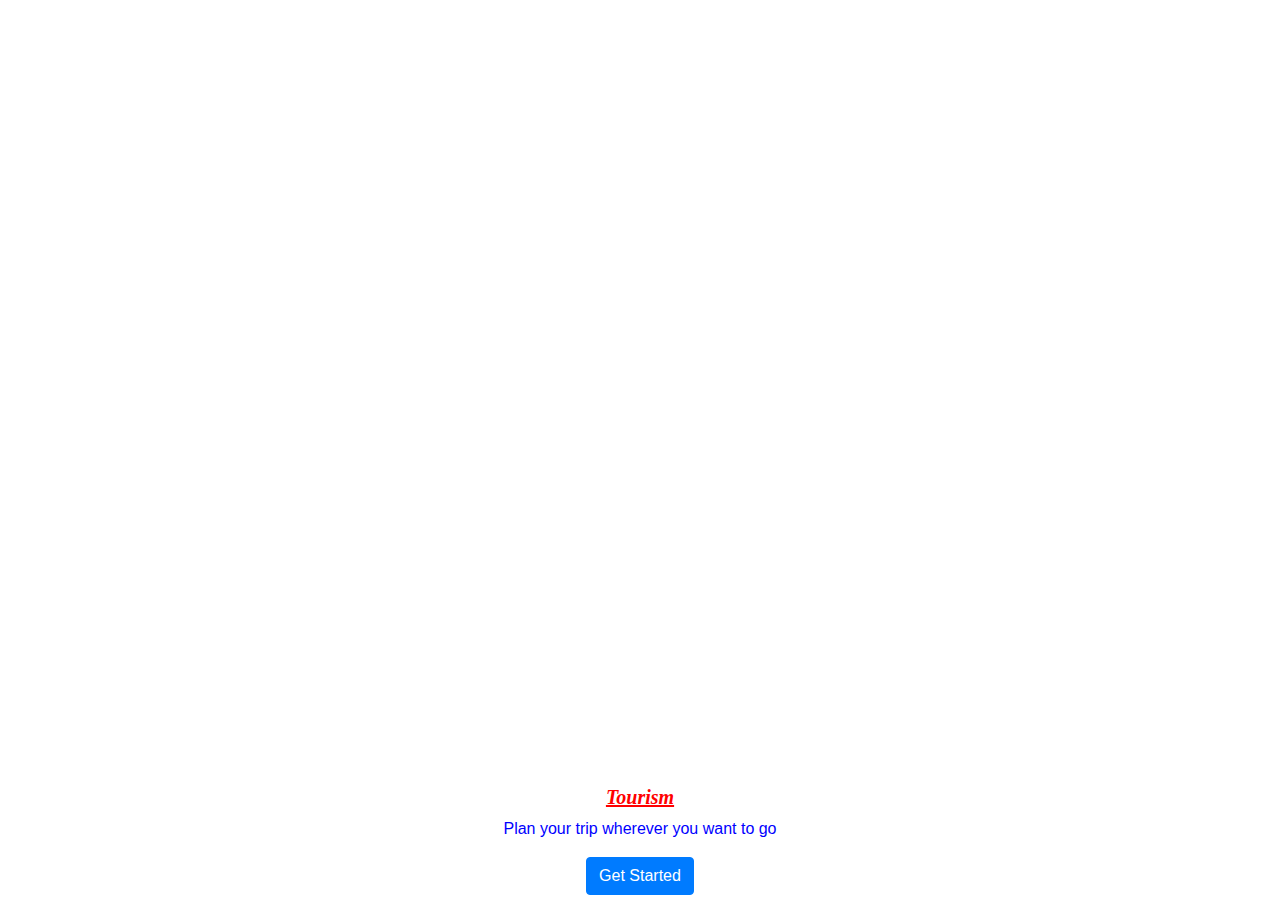
<file: index.html>
<!DOCTYPE html>
<html lang="en">
<head>
    <link rel="stylesheet" href="https://stackpath.bootstrapcdn.com/bootstrap/4.5.2/css/bootstrap.min.css" integrity="sha384-JcKb8q3iqJ61gNV9KGb8thSsNjpSL0n8PARn9HuZOnIxN0hoP+VmmDGMN5t9UJ0Z" crossorigin="anonymous"/>
<script src="https://code.jquery.com/jquery-3.5.1.slim.min.js" integrity="sha384-DfXdz2htPH0lsSSs5nCTpuj/zy4C+OGpamoFVy38MVBnE+IbbVYUew+OrCXaRkfj" crossorigin="anonymous"></script>
<script src="https://cdn.jsdelivr.net/npm/popper.js@1.16.1/dist/umd/popper.min.js" integrity="sha384-9/reFTGAW83EW2RDu2S0VKaIzap3H66lZH81PoYlFhbGU+6BZp6G7niu735Sk7lN" crossorigin="anonymous"></script>
<script src="https://stackpath.bootstrapcdn.com/bootstrap/4.5.2/js/bootstrap.min.js" integrity="sha384-B4gt1jrGC7Jh4AgTPSdUtOBvfO8shuf57BaghqFfPlYxofvL8/KUEfYiJOMMV+rV" crossorigin="anonymous"></script>
    <meta charset="UTF-8">
    <meta name="viewport" content="width=device-width, initial-scale=1.0">
    <title>Project</title>
    <link rel="stylesheet" href="style.css">
</head>
<body>
  <div id="sectionHome">
       <div class="h-center d-flex flex-column justify-content-end">
          <div class="card1">
            <h1 class="main-heading">Tourism</h1>
            <p class="paragraph">Plan your trip wherever you want to go</p>
             <a href="fav.html" class="btn btn-primary">Get Started</a>
          </div>
        </div>
  </div>
</body>
</html>
</file>
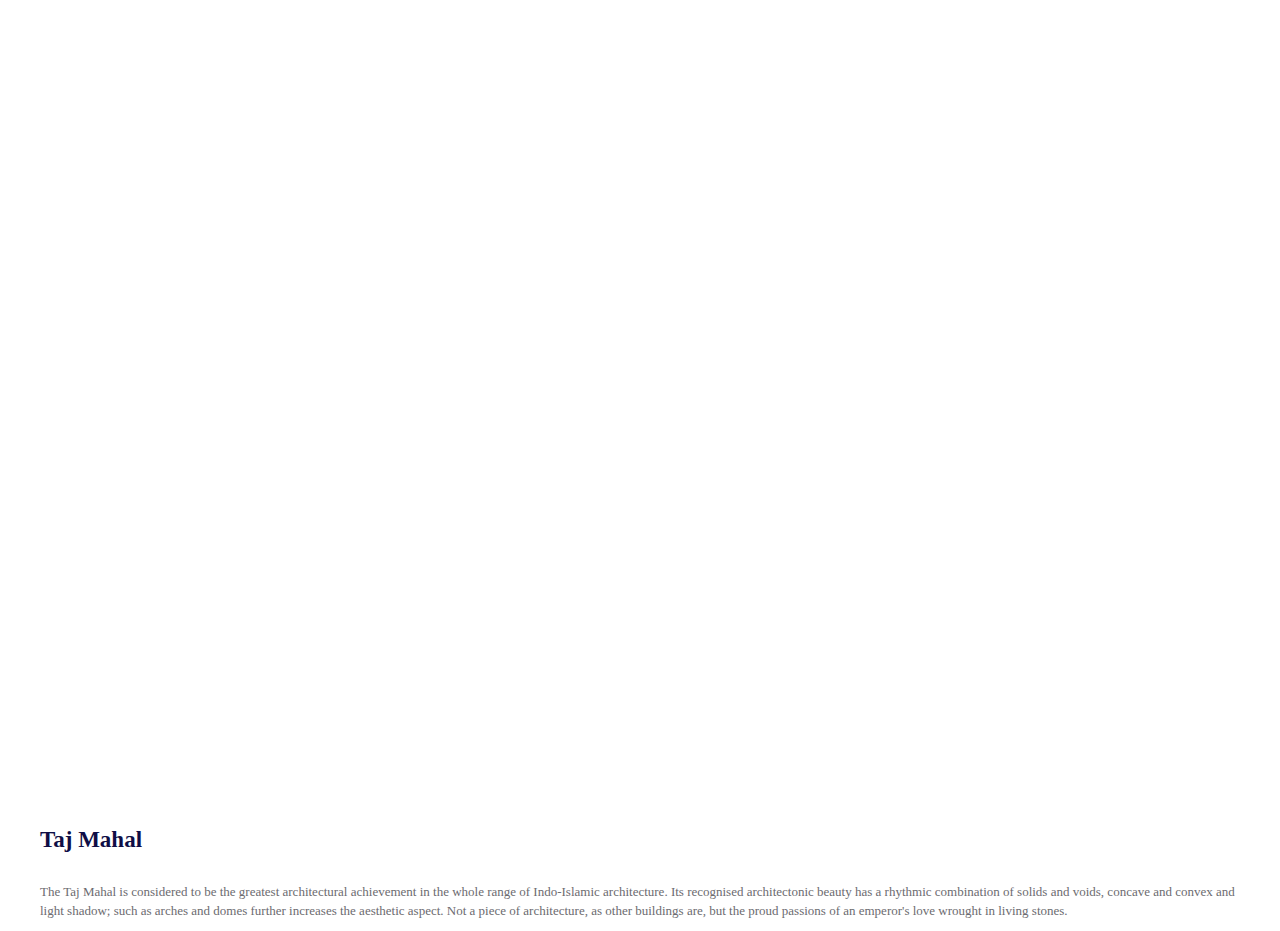
<file: fav-place-details-taj-mahal-video.html>
<!DOCTYPE html>
<html lang="en">
<head>
    <meta charset="UTF-8">
    <meta name="viewport" content="width=device-width, initial-scale=1.0">
  <title>Favourite Place Details</title>
    <meta charset="UTF-8">
    <meta name="viewport" content="width=device-width, initial-scale=1.0">
    <title>Favourite-place-Details</title>
    <link rel="stylesheet" href="https://stackpath.bootstrapcdn.com/bootstrap/4.5.2/css/bootstrap.min.css" integrity="sha384-JcKb8q3iqJ61gNV9KGb8thSsNjpSL0n8PARn9HuZOnIxN0hoP+VmmDGMN5t9UJ0Z" crossorigin="anonymous"/>
    <script src="https://code.jquery.com/jquery-3.5.1.slim.min.js" integrity="sha384-DfXdz2htPH0lsSSs5nCTpuj/zy4C+OGpamoFVy38MVBnE+IbbVYUew+OrCXaRkfj" crossorigin="anonymous"></script>
    <script src="https://cdn.jsdelivr.net/npm/popper.js@1.16.1/dist/umd/popper.min.js" integrity="sha384-9/reFTGAW83EW2RDu2S0VKaIzap3H66lZH81PoYlFhbGU+6BZp6G7niu735Sk7lN" crossorigin="anonymous"></script>
    <script src="https://stackpath.bootstrapcdn.com/bootstrap/4.5.2/js/bootstrap.min.js" integrity="sha384-B4gt1jrGC7Jh4AgTPSdUtOBvfO8shuf57BaghqFfPlYxofvL8/KUEfYiJOMMV+rV" crossorigin="anonymous"></script>
    <meta charset="UTF-8">
    <meta name="viewport" content="width=device-width, initial-scale=1.0">
  <link rel="stylesheet" href="style.css">
</head> 
<body>
    <div class="fav-place-bg-img">
      <p class="p-text">Details Viewed</p>
        <div class="card-container">

            <div class="embed-responsive embed-responsive-16by9">
                <iframe
                  class="embed-responsive-item"
                  src="https://www.youtube.com/embed/49HTIoCccDY?rel=0"
                  allowfullscreen
                ></iframe>
              </div>


            <div>
                <h1 class="fav-place-taj-mahal-text">Taj Mahal</h1>
                <p class="p-text-taj-mahal">The Taj Mahal is considered to be the greatest architectural
                    achievement in the whole range of Indo-Islamic architecture. Its
                    recognised architectonic beauty has a rhythmic combination of solids
                    and voids, concave and convex and light shadow; such as arches and
                    domes further increases the aesthetic aspect. Not a piece of
                    architecture, as other buildings are, but the proud passions of an
                    emperor's love wrought in living stones.</p>
            </div>
        </div>
    </div>
</body>
</html>
</file>
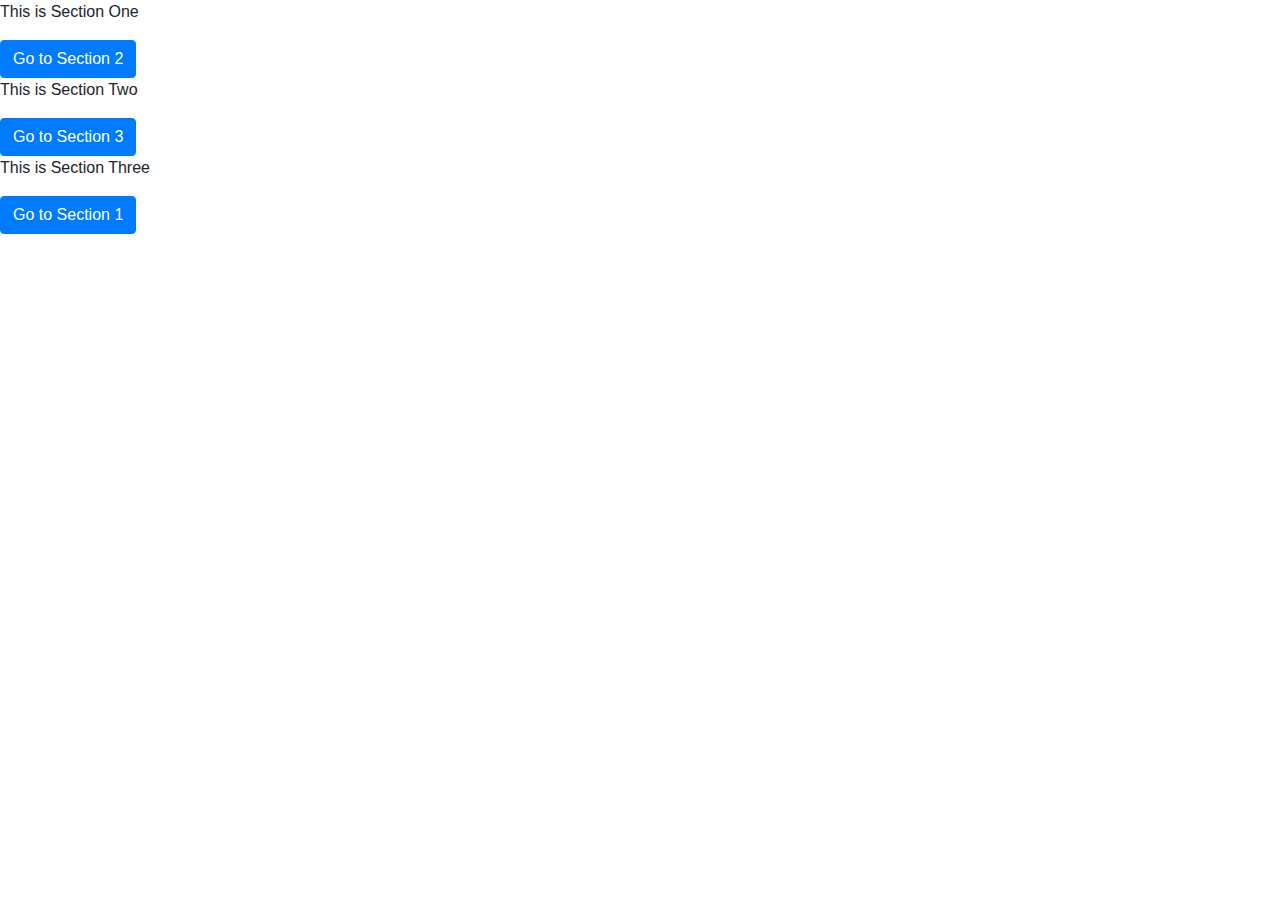
<file: website-integration.html>
<!DOCTYPE html>
<html>
  <head>
    <link rel="stylesheet" href="https://stackpath.bootstrapcdn.com/bootstrap/4.5.2/css/bootstrap.min.css" integrity="sha384-JcKb8q3iqJ61gNV9KGb8thSsNjpSL0n8PARn9HuZOnIxN0hoP+VmmDGMN5t9UJ0Z" crossorigin="anonymous">
    <script src="https://code.jquery.com/jquery-3.5.1.slim.min.js" integrity="sha384-DfXdz2htPH0lsSSs5nCTpuj/zy4C+OGpamoFVy38MVBnE+IbbVYUew+OrCXaRkfj" crossorigin="anonymous"></script>
    <script src="https://cdn.jsdelivr.net/npm/popper.js@1.16.1/dist/umd/popper.min.js" integrity="sha384-9/reFTGAW83EW2RDu2S0VKaIzap3H66lZH81PoYlFhbGU+6BZp6G7niu735Sk7lN" crossorigin="anonymous"></script>
    <script src="https://stackpath.bootstrapcdn.com/bootstrap/4.5.2/js/bootstrap.min.js" integrity="sha384-B4gt1jrGC7Jh4AgTPSdUtOBvfO8shuf57BaghqFfPlYxofvL8/KUEfYiJOMMV+rV" crossorigin="anonymous"></script>
  </head>
  <body>
    <div id="sectionHome">
      <p> This is Section One </p>
      <button class="btn btn-primary" onclick="display('section2')">
        Go to Section 2
      </button>
    </div>
    <div id="sectionFavplace">
      <p> This is Section Two </p>
      <button class="btn btn-primary" onclick="display('section3')">
        Go to Section 3
      </button>
    </div>
    <div id="sectionTajMahaldetailsview">
      <p> This is Section Three </p>
      <button class="btn btn-primary" onclick="display('section1')">
        Go to Section 1
      </button>
    </div>
    <script type="text/javascript" src="https://d1tgh8fmlzexmh.cloudfront.net/ccbp-static-website/js/ccbp-ui-kit.js"></script>
  </body>
</html>
</file>
<file: style.css>
.h-center{
    background-image: url("https://img.freepik.com/free-photo/vertical-shot-foamy-waves-atlantic-ocean-near-nazare-municipality-portugal_181624-45128.jpg?t=st=1723024101~exp=1723027701~hmac=0edb34b4ef350a364037e73d36dd98364dd9a4466f51c9049ba8ab5b015bc356&w=360");
    background-size: cover;
    height:100vh;
    width:100vw;
 }
 .main-heading {
   color:red;
   font-family: Roboto;
   font-size: 20px;
   font-style: italic;
   font-weight: bold;
   text-decoration: underline;
 }
 .paragraph{
   color:blue;
 }
 .card1{
  background-color: white;
  text-align: center;
  border-top-right-radius: 50px;
  border-top-left-radius: 50px;
  padding: 5px;
 }
 .button{
  height:36px;
  width:100px;
  border-radius: 20px;
  background-color: pink;
  color: white;
 }
 .fav-background-img {
  background-image: url("https://zeevector.com/wp-content/uploads/2021/03/Light-color-brochure-background_free-download.jpg");
  background-size: cover;
 }
 .fav-text {
  text-align: left;
  font-style:'Roboto';
  color:rgb(68, 68, 244);
  font-size: 28px;
  font-weight: bold;
  padding: 20PX;
 }
 .card-background {
  background-color: white;
  border-radius: 10px;
  padding: 2px;
  margin: 15px;
 }
 .taj-mahal-heading{
  font-size: 20px;
  font-weight: bold;
  padding: 8px;
 }
 .taj-mahal-img{
  width: 140px;
  height: 140px;
  padding:2px;
  border-radius: 10px;
  margin: 10px;
 }
 .more-deatils-button{
  padding:5px;
  margin:10px;
  color:azure;
 }
 .paragraph-text{
  font-size: 20px;
  padding:8px;
  text-align: left;
 }
 .golden-temple-img{
  width: 90px;
  height: 120px;
  padding:2px;
  border-radius: 10px;
  margin: 10px;
 }
.golden-temple-heading{
  font-size: 20px;
  font-weight: bold;
  padding: 8px;
}
.mysore-heading{
  font-size: 20px;
  font-weight: bold;
  padding: 8px;
}
.mysore-img{
  width: 90px;
  height: 120px;
  padding:2px;
  border-radius: 10px;
  margin: 10px;
}
.fav-place-mysore-palace-text{
  color:#0f0e46;
  font-family: 'Robot';
  font-size: 23px;
  font-weight: bold;
  padding:10px;
}
.p-text-mysore-palace{
  font-size: 13px;
  font-family: 'Roboto';
  color:#6c6b70;
  padding:10px;
}
.varanasi-heading{
  font-size: 20px;
  font-weight: bold;
  padding: 8px;
}
.varanasi-img{
  width: 90px;
  height: 120px;
  padding:2px;
  border-radius: 10px;
  margin: 10px;
}

.fav-place-bg-img{
  background-image: url("https://d1tgh8fmlzexmh.cloudfront.net/ccbp-static-website/seabg.png");
  height: 100vh;
  width: 100vw;
  background-size: cover;
}
.p-text{
  font-size: 40px;
  font-family: Arial, Helvetica, sans-serif;
  font-style: roboto;
  color:white;
  font-weight: bold;
  padding:20px;
}
.card-container{
  background-color: white;
  border-bottom-left-radius: 8px;
  border-bottom-right-radius: 8px;
  margin: 30px;
}
.fav-place-taj-mahal-text{
  color:#0f0e46;
  font-family: 'Robot';
  font-size: 23px;
  font-weight: bold;
  padding:10px;
}
.p-text-taj-mahal{
  font-size: 13px;
  font-family: 'Roboto';
  color:#6c6b70;
  padding:10px;
}
.total{
  margin: 20px;
  border-radius: 20px;
}
.fav-place-golden-temple-text{
  color:#0f0e46;
  font-family: 'Robot';
  font-size: 23px;
  font-weight: bold;
  padding:10px;
}
.p-text-golden-temple{
  font-size: 13px;
  font-family: 'Roboto';
  color:#6c6b70;
  padding:10px;
}
.back-button{
  margin: 10px;
}
</file>
